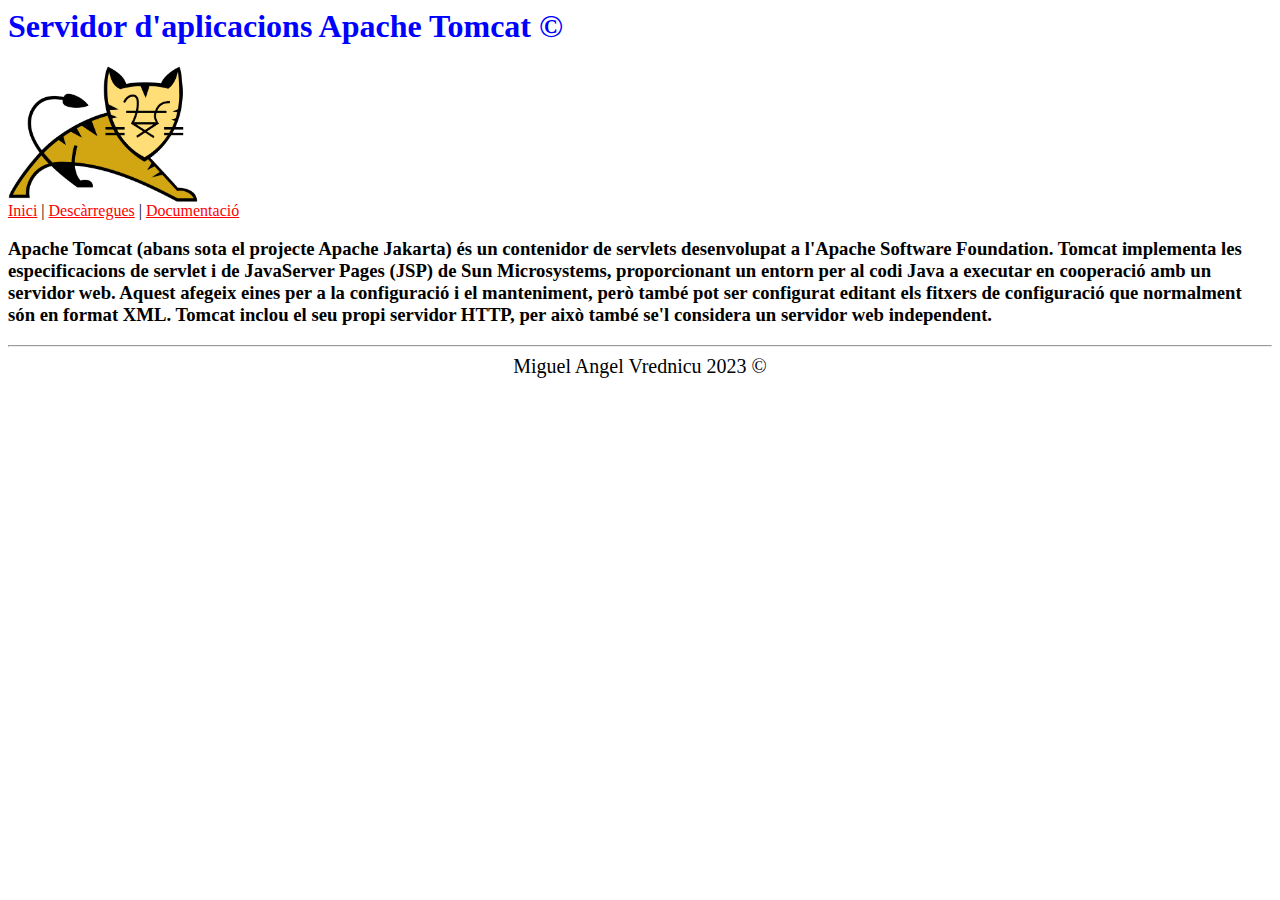
<file: index.html>
<html>
    <head>
        <title>Servidor d'aplicacions Apache Tomcat © </title>
        <link rel="stylesheet" href="CSS/estils.css">
    </head>

    <body>
        <h1>Servidor d'aplicacions Apache Tomcat © </h1>
        <img src="Images/cat.png" width="15%">
        <br>
        <a href="index.html">Inici</a>
        |
        <a href="Descarrega.html">Descàrregues</a>
        |
        <a href="Docu.html">Documentació</a>

    <p><h3>Apache Tomcat (abans sota el projecte Apache Jakarta) és un contenidor de servlets desenvolupat a l'Apache Software Foundation. Tomcat implementa les especificacions de servlet i de JavaServer Pages (JSP) de Sun Microsystems, proporcionant un entorn per al codi Java a executar en cooperació amb un servidor web. Aquest afegeix eines per a la configuració i el manteniment, però també pot ser configurat editant els fitxers de configuració que normalment són en format XML. Tomcat inclou el seu propi servidor HTTP, per això també se'l considera un servidor web independent.</p> </h3>
    <hr>
    <footer>Miguel Angel Vrednicu 2023 © </footer>
    </body>
</html>
</file>
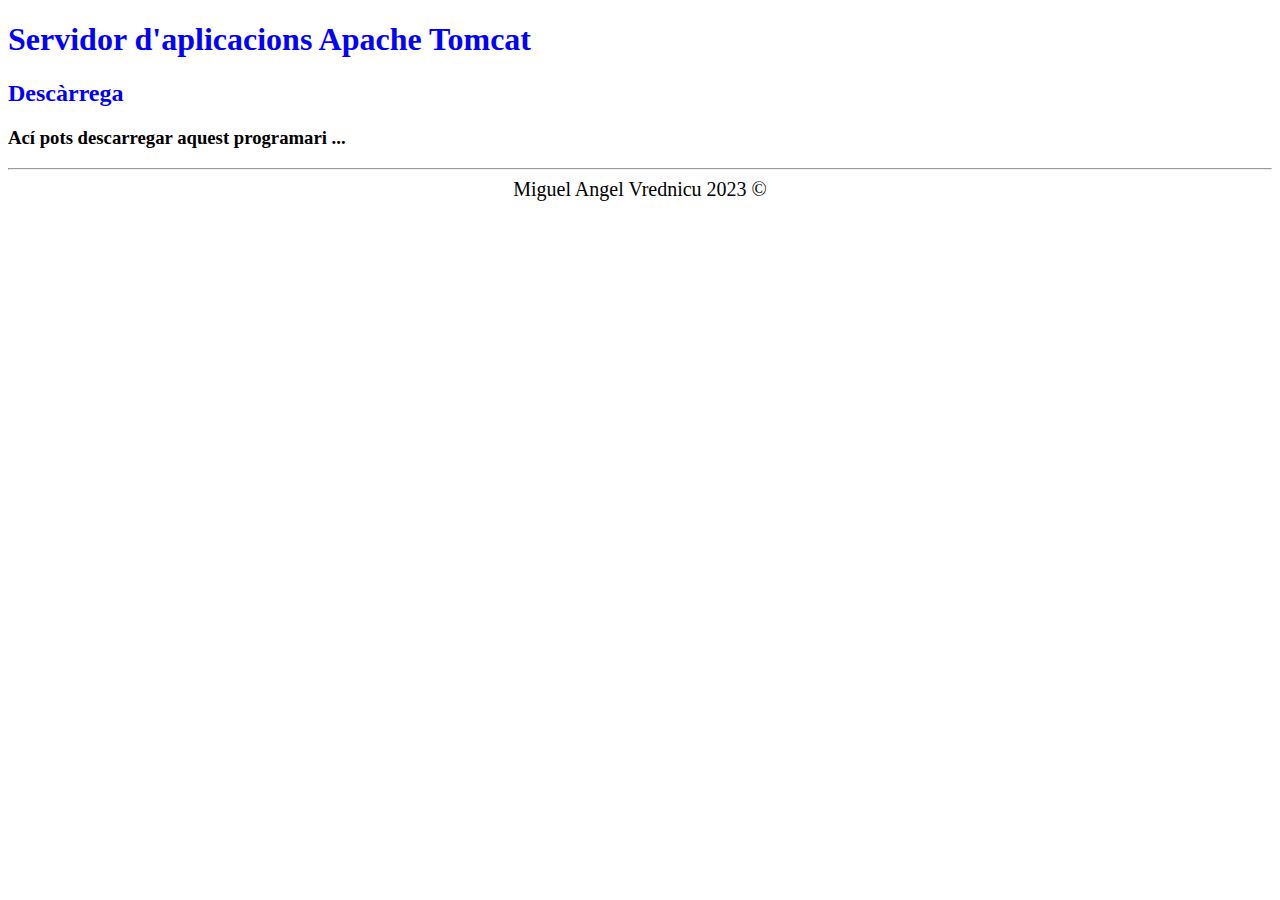
<file: Descarrega.html>
<!DOCTYPE html>
<html>
    <head>
        <title>Document</title>
        <link rel="stylesheet" href="CSS/estils.css">
    </head>
    <body>
        <h1>Servidor d'aplicacions Apache Tomcat </h1>
        <h2>Descàrrega</h2>
        <p><h3>Ací pots descarregar aquest programari ...</p></h3>
        <hr>
        <footer>Miguel Angel Vrednicu 2023 © </footer>
    </body>
</html>
</file>
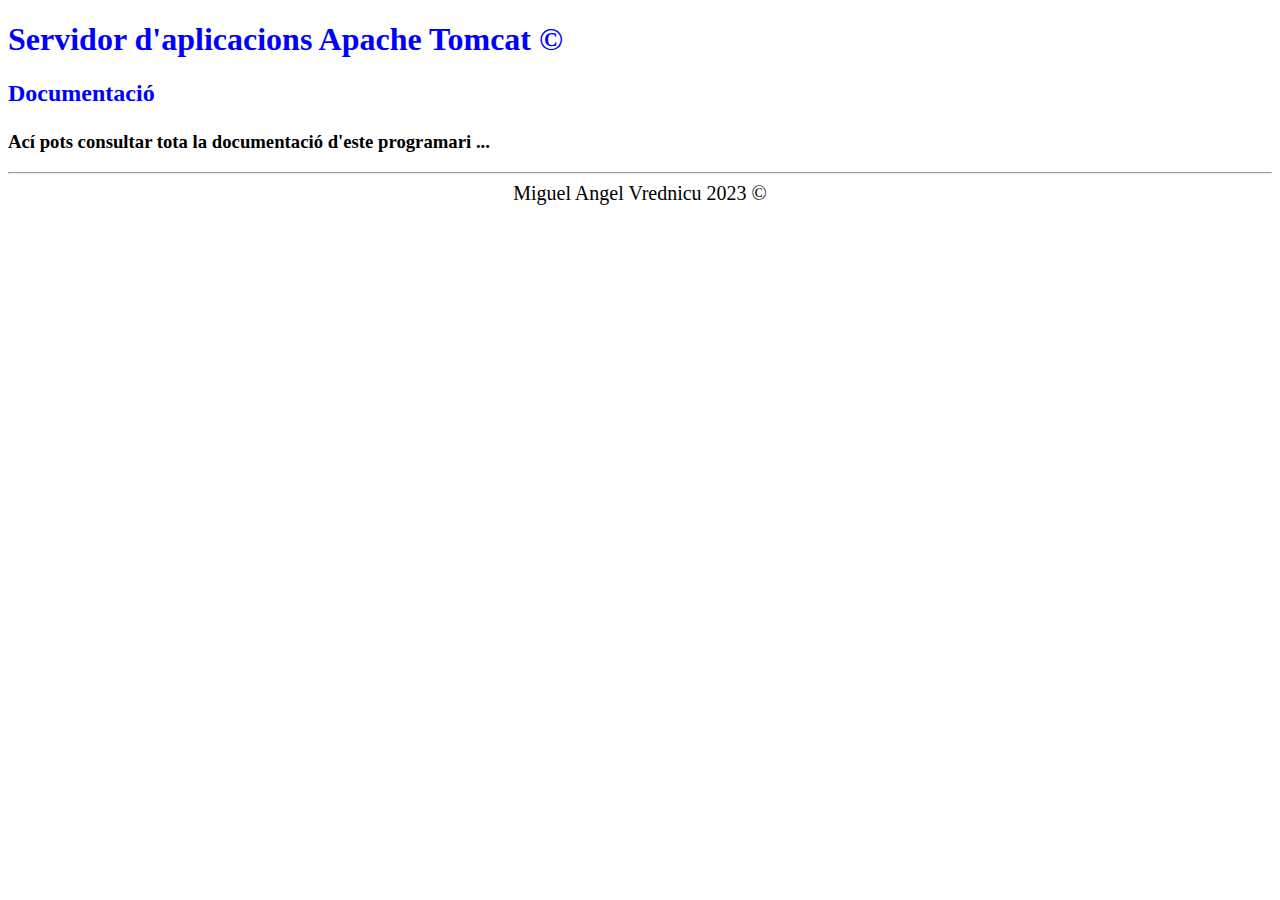
<file: Docu.html>
<!DOCTYPE html>
<html>
    <head>
        <title>Apache Tomcat</title>
        <link rel="stylesheet" href="CSS/estils.css">
    </head>

    <body>
        <h1>Servidor d'aplicacions Apache Tomcat ©</h1>
        <h2>Documentació<h2>
        <p><h3>Ací pots consultar tota la documentació d'este programari ... </p> </h3>
        <hr>
        <footer>Miguel Angel Vrednicu 2023 © </footer>
    </body>
</html>
</file>
<file: CSS/estils.css>
h1 {
    font-family:Cambria, Cochin, Georgia, Times, 'Times New Roman';
    color: blue ;
}

h2 {
    font-family:Cambria, Cochin, Georgia, Times, 'Times New Roman';
    color: blue ;
}

h3 {
    font-family:Cambria, Cochin, Georgia, Times, 'Times New Roman';
}

a:hover {
    background-color: orange;
    color:white;
    text-decoration: none ;
}

a{
    color: red
}

a:link{
    color: red;
}


h3::selection{
    background-color: orange;
    color: white;
}

footer{
    text-align: center;
    font-size: 20px
}
</file>
